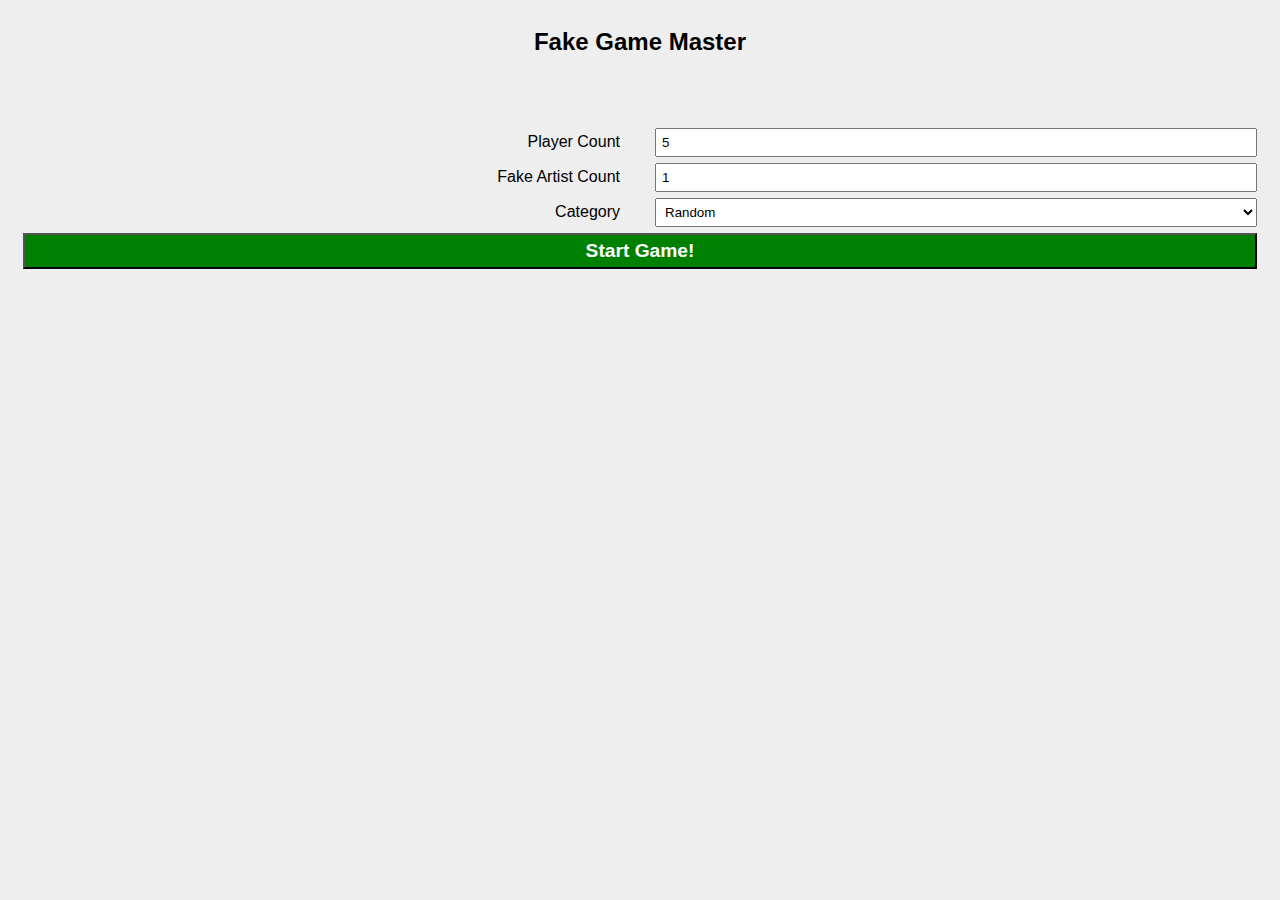
<file: index.html>
<!DOCTYPE html>
<html>
<head>
<script>location.href="https://pvrs12.github.io/fake_artist_generator/fake_gm.html";</script>
</head>
<body>
<a href="https://pvrs12.github.io/fake_artist_generator/fake_gm.html">Game</a>
</body>
</html>
</file>
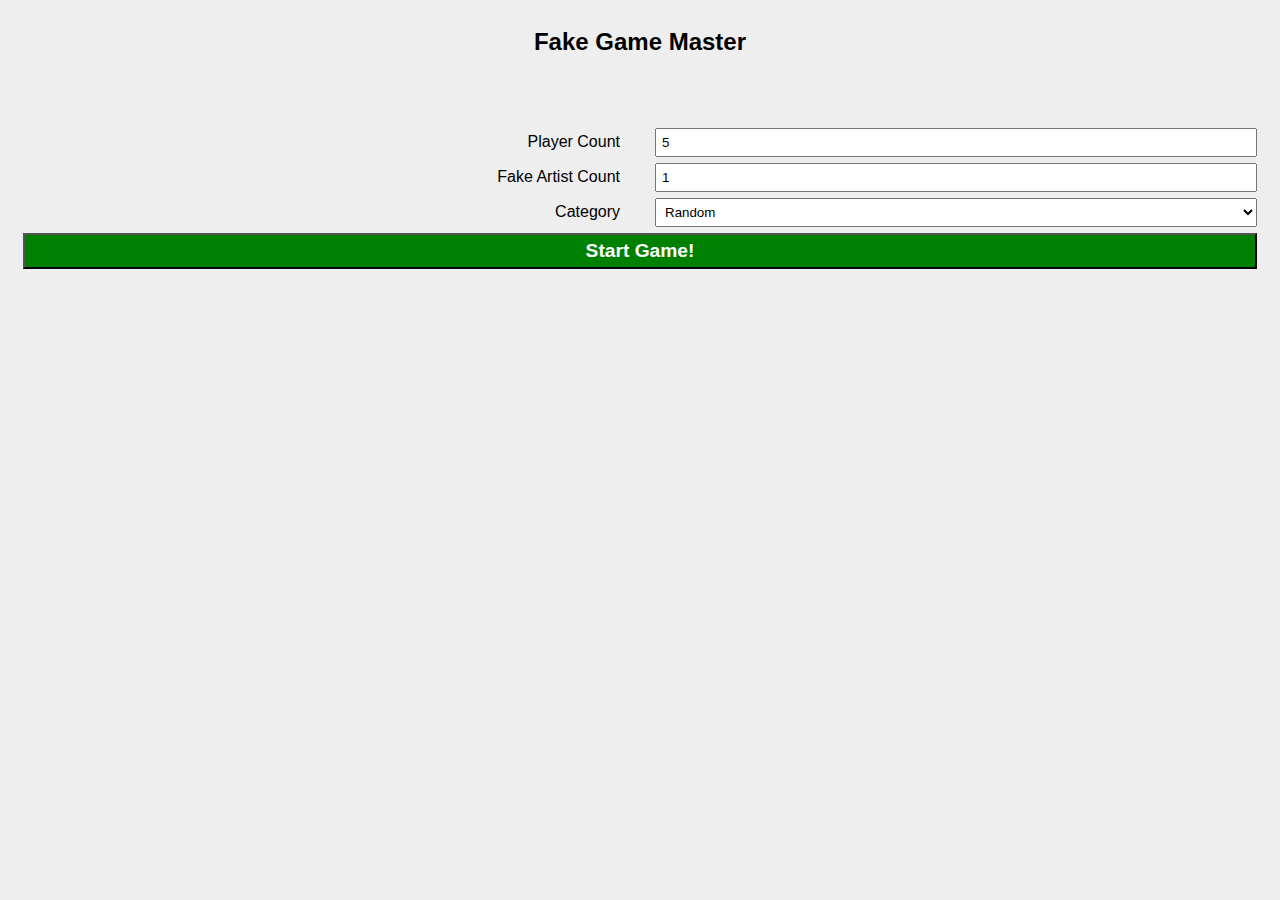
<file: fake_gm.html>
<!DOCTYPE html>
<html>
    <head>
        <meta charset="utf-8">
        <meta name="viewport" content="width=device-width, initial-scale=1.0">

        <script type="text/javascript" src="fake_gm_list.js"></script>
        <script type="text/javascript" src="fake_gm.js"></script>

        <link href="fake_gm.css" rel="stylesheet">
    </head>
    <body>
        <div id="root" class="grid-container">
            <!-- Main Menu -->
            <div id="main-title" class="header-item main-menu grid-cell hidden">
                Fake Game Master
            </div>

            <div id="player-label" class="main-menu body1-left grid-cell hidden">Player Count</div>
            <input id="player-count" class="main-menu body1-right grid-cell hidden" type="number" min=3 max=10 value=5>

            <div id="faker-label" class="main-menu body2-left grid-cell hidden">Fake Artist Count</div>
            <input id="faker-count" class="main-menu body2-right grid-cell hidden" type="number" min=1 max=3 value=1>

            <div id="category-label" class="main-menu body3-left grid-cell hidden">Category</div>
            <select id="category" class="main-menu body3-right grid-cell hidden">
            </select>

            <button id="start-game-button" class="footer-item button main-menu grid-cell hidden">
                Start Game!
            </button>

            <!-- interim screen -->
            <div id="interim-title" class="header-item interim-screen hidden grid-cell">
                Pass to <span id="interim-player-number"></span>
            </div>

            <button id="interim-next-player-button" class="footer-item button interim-screen grid-cell hidden">
                Reveal the Word!
            </button>

            <!-- Player Screen -->
            <div id="player-title" class="header-item player-screen grid-cell hidden">
                <span id="player-number"></span>
            </div>

            <div id="player-category-label" class="player-screen body1-left grid-cell hidden">Category</div>
            <input id="player-category" class="player-screen body1-right grid-cell hidden" type="text" disabled="true">

            <button id="reveal-button" class="button player-screen grid-cell body2-span hidden">
                Hold to Reveal Word!
            </button>

            <button id="next-player-button" class="footer-item button player-screen grid-cell hidden">
                Pass the Phone!
            </button>

            <!-- Game screen?-->
            <!-- maybe just have a screen with the category for the regular play-->
            <!-- clicking the "end" button on this screen will trigger a 3 second countdown to accuse?-->
        </div>
    </body>
</html>
</file>
<file: fake_gm.css>
* {
    font-family: 'Segoe UI', Tahoma, Geneva, Verdana, sans-serif;
}
body {
    background: #EEEEEE;
}

#root {
    margin: 0 auto;
}

.button {
    cursor: pointer;

    user-select: none;
}

.grid-cell {
    padding: 5px;
    margin: 15px;

    height: max-content;
}

.hidden {
    visibility: hidden;
}

.grid-container {
    display: grid;

    grid-template-rows: [header] 33% [body1] 11% [body2] 11% [body3] 11% [footer] 33%;
    grid-template-columns: [left] 50% [right] 50% [end] 0%;
}

.header-item {
    grid-row: header;
    grid-column-start: left;
    grid-column-end: end;
}

.footer-item {
    grid-row: footer;
    grid-column-start: left;
    grid-column-end: end;
}

.body1-left {
    grid-row: body1;
    grid-column: left;

    text-align: right;
}

.body1-right {
    grid-row: body1;
    grid-column: right;
}

.body2-left {
    grid-row: body2;
    grid-column: left;

    text-align: right;
}

.body2-right {
    grid-row: body2;
    grid-column: right;
}

.body3-left {
    grid-row: body3;
    grid-column: left;

    text-align: right;
}

.body3-right {
    grid-row: body3;
    grid-column: right;
}

/* Main Menu */

#player-label {
}

#player-count {
    width: auto;
}

#faker-label {
}

#faker-count {
    width: auto;
}

#category-label {
}

#category {
}

#main-title {
    font-size: x-large;
    font-weight: bold;

    text-align: center;
}

#start-game-button {
    font-size: larger;
    font-weight: bold;

    text-align: center;
    background-color: green;
    color: white;
}


/* Player Screen */

#player-title, #interim-title {
    font-size: x-large;
    font-weight: bold;

    text-align: center;
}

#player-category {
}

#reveal-button {
    grid-column-start: left;
    grid-column-end: end;

    font-size: larger;
    font-weight: bold;

    grid-row: body2;

    text-align: center;

    background-color: red;
}

#next-player-button, #interim-next-player-button {
    font-size: larger;
    font-weight: bold;

    text-align: center;
    background-color: green;
    color: white;
}
</file>
